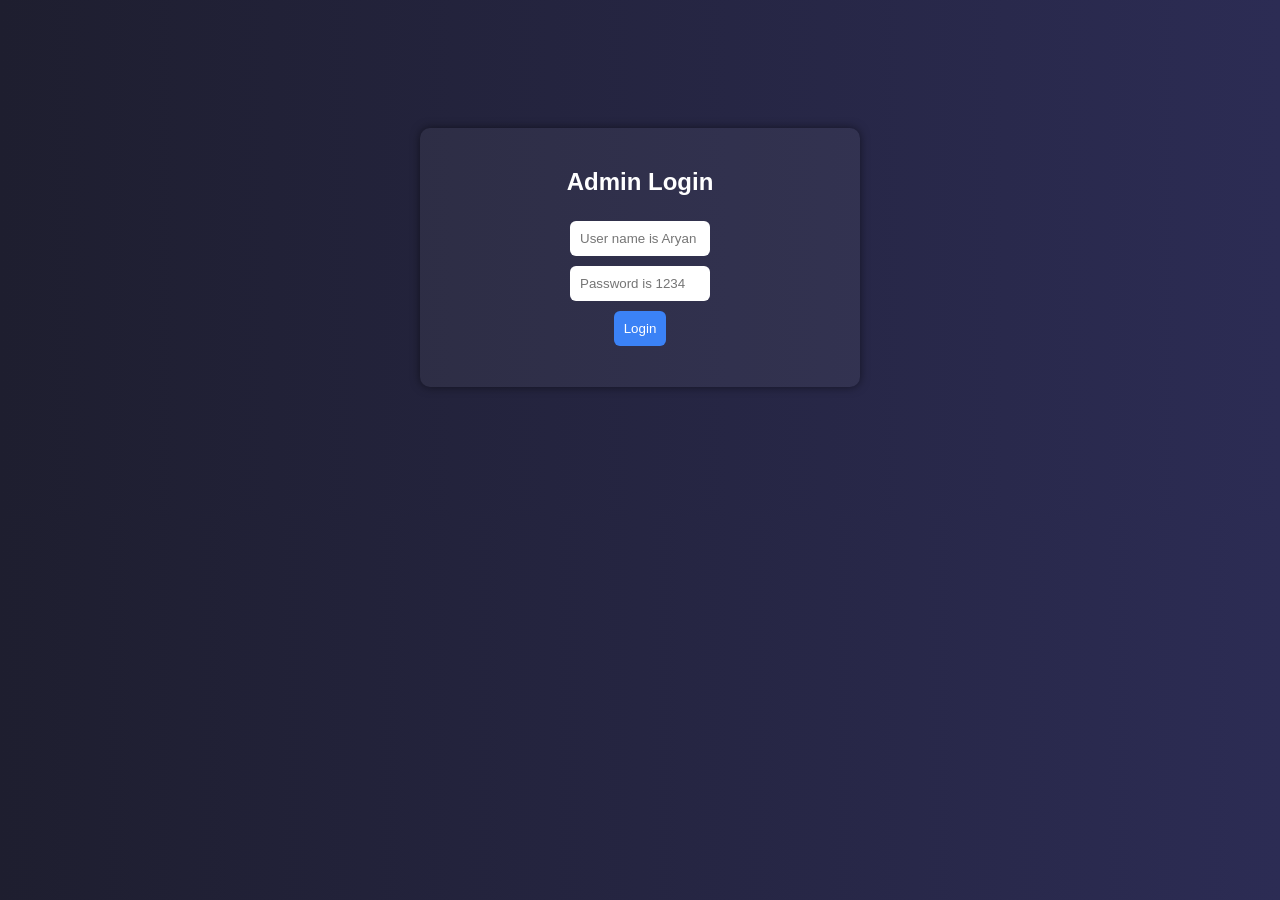
<file: index.html>
<!DOCTYPE html>
<html lang="en">
<head>
  <meta charset="UTF-8">
  <title>Student Management System</title>
  <link rel="stylesheet" href="Management.css">
</head>
<body>
<div id="loginPanel" class="login-box">
  <h2>Admin Login</h2>
  <input type="text" id="username" placeholder="User name is Aryan"><br>
  <input type="password" id="password" placeholder="Password is 1234"><br>
  <button onclick="login()">Login</button>
  <p id="loginError" style="color:red"></p>
</div>
<div id="app" class="hidden">
  <h1> <u>Student Management System</u></h1>
  <div class="container">
    <div class="top-bar">
      <div>
        <input type="text" id="name" placeholder="Name">
        <input type="text" id="roll" placeholder="Roll No">
        <input type="text" id="course" placeholder="Course">
        <button onclick="addOrUpdateStudent()" id="submitBtn">Add Student</button>
      </div>

      <div>
        <input type="text" id="search" placeholder="Search..." onkeyup="displayStudents()">
        <button onclick="logout()">Logout</button>
      </div>
    </div>

    <table>
      <thead>
        <tr>
          <th>Name</th>
          <th>Roll No</th>
          <th>Course</th>
          <th>Action</th>
        </tr>
      </thead>
      <tbody id="studentTable"></tbody>
    </table>
  </div>
</div>
</body>
<script src="Management.js"></script>
</html>
</file>
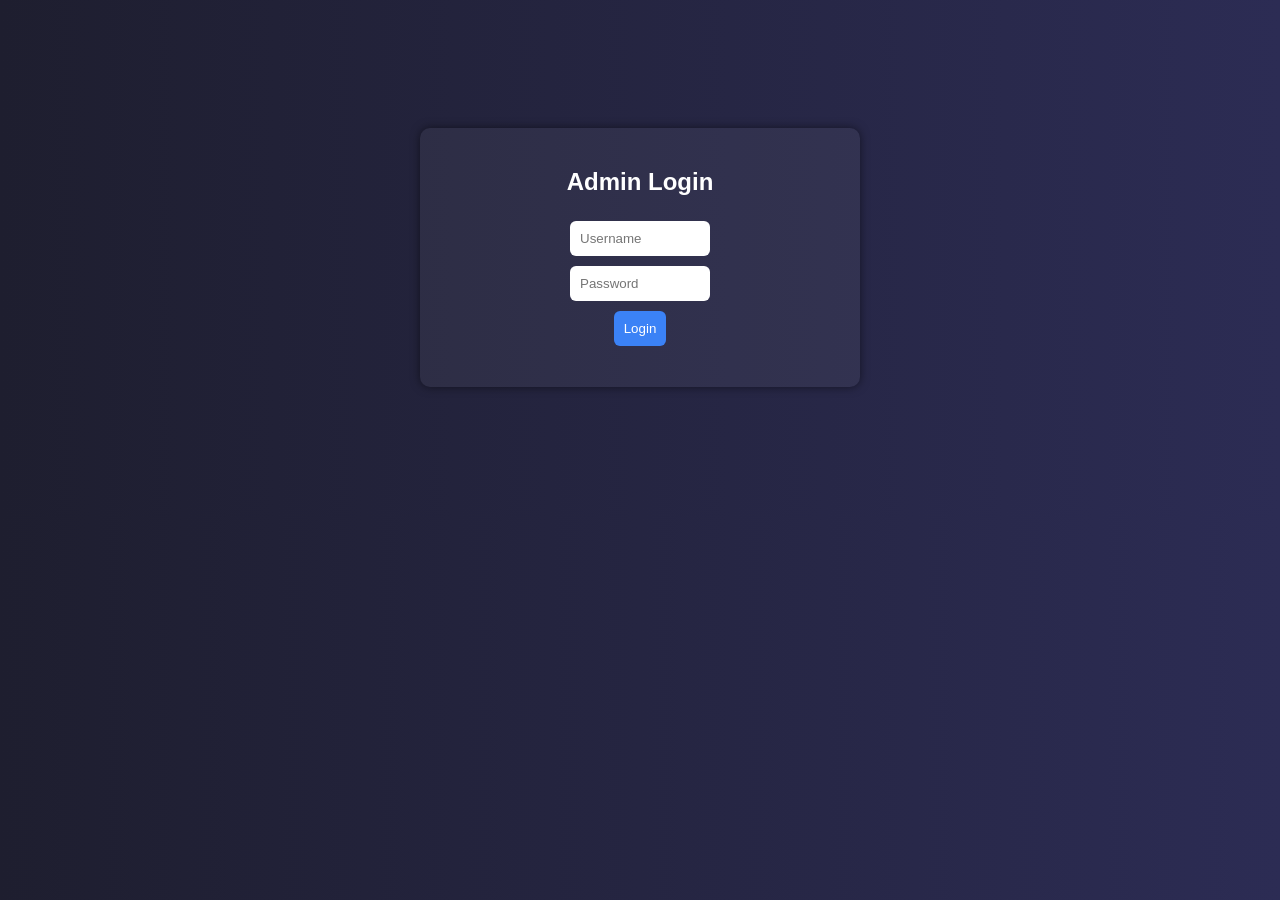
<file: Management.html>
<!DOCTYPE html>
<html lang="en">
<head>
  <meta charset="UTF-8">
  <title>Student Management System</title>
  <link rel="stylesheet" href="Management.css">
</head>
<body>
<div id="loginPanel" class="login-box">
  <h2>Admin Login</h2>
  <input type="text" id="username" placeholder="Username"><br>
  <input type="password" id="password" placeholder="Password"><br>
  <button onclick="login()">Login</button>
  <p id="loginError" style="color:red"></p>
</div>
<div id="app" class="hidden">
  <h1> <u>Student Management System</u></h1>
  <div class="container">
    <div class="top-bar">
      <div>
        <input type="text" id="name" placeholder="Name">
        <input type="text" id="roll" placeholder="Roll No">
        <input type="text" id="course" placeholder="Course">
        <button onclick="addOrUpdateStudent()" id="submitBtn">Add Student</button>
      </div>

      <div>
        <input type="text" id="search" placeholder="Search..." onkeyup="displayStudents()">
        <button onclick="logout()">Logout</button>
      </div>
    </div>

    <table>
      <thead>
        <tr>
          <th>Name</th>
          <th>Roll No</th>
          <th>Course</th>
          <th>Action</th>
        </tr>
      </thead>
      <tbody id="studentTable"></tbody>
    </table>
  </div>
</div>
</body>
<script src="Management.js"></script>
</html>
</file>
<file: Management.css>
body {
      font-family: Arial, sans-serif;
      background: linear-gradient(to right, #1e1e2f, #2c2c54);
      color: #fff;
      padding: 20px;
    }

    h1 { text-align: center; 
        margin-bottom: 20px; 
    background: linear-gradient(to right, #75d1e2, #8dd0dc,#59a8b6);
    background-clip: text ;
    color: transparent;
     }

    .container {
      max-width: 1000px; 
      margin: auto;
       background: rgba(255,255,255,0.05);
      padding: 20px;
       border-radius: 12px;
     box-shadow: 0 0 15px rgba(0,0,0,0.5);
    }

    input, button {
      padding: 10px; 
      margin: 5px; 
      border: none; 
      border-radius: 6px;
    }

    input { width: 30%; }

    button { background: #3b82f6; color: white; cursor: pointer; }
    button:hover { background: #06b6d4; }

    table { width: 100%; margin-top: 20px; border-collapse: collapse; }
    table, th, td { border: 1px solid #ccc; }
    th, td { padding: 10px; text-align: center; }
    th { background: #444; }

    .delete-btn { background: red; }
    .delete-btn:hover { background: darkred; }

    .edit-btn { background: orange; }
    .edit-btn:hover { background: darkorange; }

    .top-bar { display: flex; justify-content: space-between; flex-wrap: wrap; }

    .login-box {
      max-width: 400px; margin: 100px auto; padding: 20px;
      background: rgba(255,255,255,0.05); border-radius: 10px;
      text-align: center; box-shadow: 0 0 10px rgba(0,0,0,0.5);
    }

    .hidden { display: none; }
</file>
